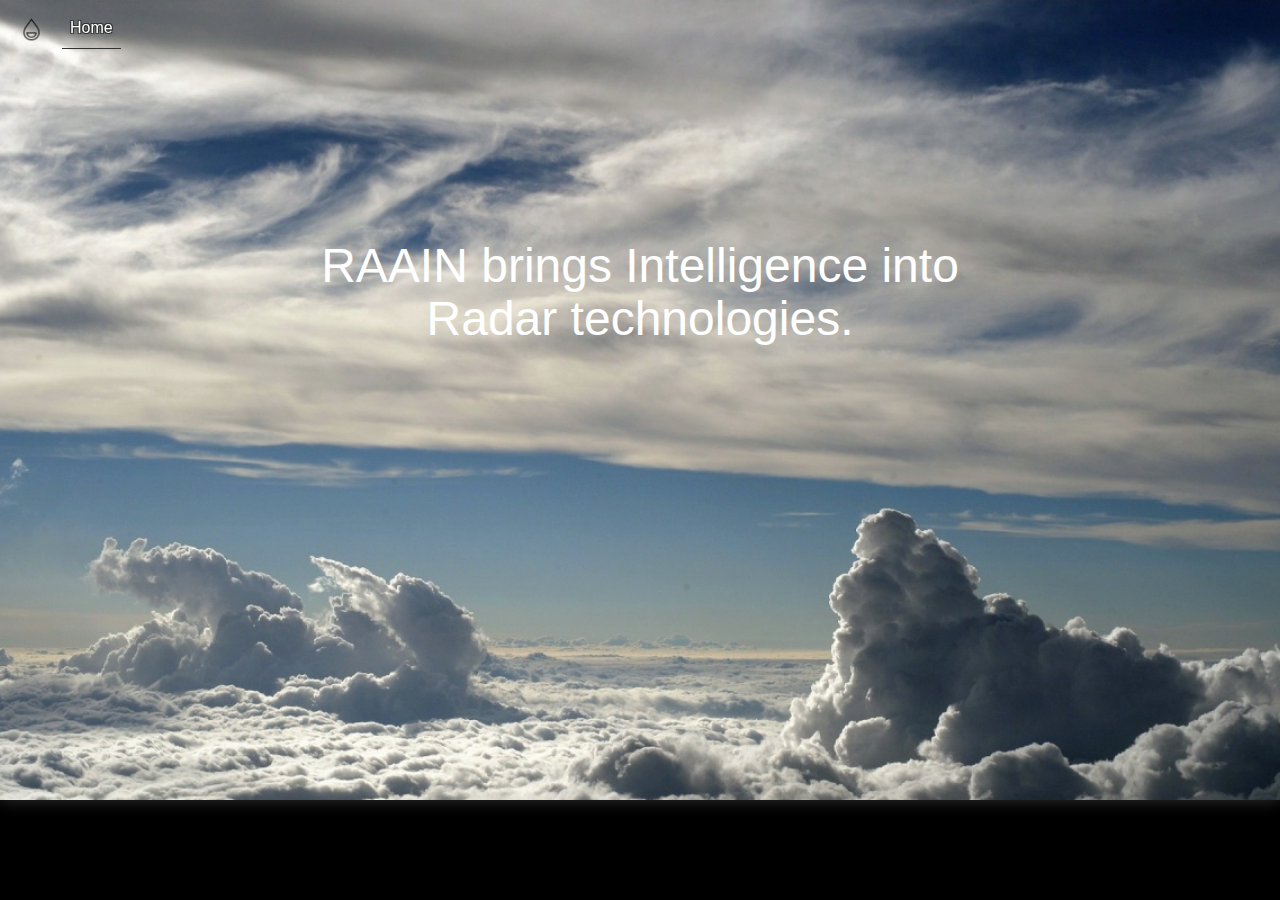
<file: index.html>
<!DOCTYPE html>
<html lang="fr">
<head>
    <meta charset="UTF-8">
    <meta name="viewport" content="width=device-width, initial-scale=1, shrink-to-fit=no">
    <title>Raain.io</title>

    <!---->
    <link href="[data-uri]"
          rel="icon" type="image/x-icon"/>

    <!-- Bootstrap CSS -->
    <link rel="stylesheet" href="./resources/bootstrap.min.css">

    <link href='https://fonts.googleapis.com/css?family=Lato:400,900,400italic,700italic' rel='stylesheet'>
    <link href="https://fonts.googleapis.com/css?family=Open+Sans" rel="stylesheet">
    <link href="https://fonts.googleapis.com/css?family=Bangers" rel="stylesheet">
    <link href="./resources/main.css" rel="stylesheet">

    <script src="./resources/jquery-3.2.1.slim.min.js"></script>
    <script src="./resources/popper.min.js"></script>
    <script src="./resources/bootstrap.min.js"></script>

    <script>
        $(document).ready(function () {
            $('.navbar-nav>li>a').on('click', function () {
                $('.navbar-collapse').collapse('hide');
            });
        });
    </script>

</head>
<body>


<nav class="navbar fixed-top navbar-expand-lg navbar-transparent">
    <div class="navbar-brand">

        <img src="./resources/rain-drop.png" height="30" alt="Raain.io">

    </div>
    <button class="navbar-toggler" type="button" data-toggle="collapse" data-target="#navbarSupportedContent"
            aria-controls="navbarSupportedContent" aria-expanded="false" aria-label="Toggle navigation">
        <span class="navbar-toggler-icon"></span>
    </button>

    <div class="collapse navbar-collapse" id="navbarSupportedContent">
        <ul class="navbar-nav mr-auto">
            <li class="nav-item">
                <a class="nav-link" href="#home">Home</a>
            </li>
        </ul>
    </div>
</nav>

<div class="wrapper">
    <section id="home" class="">
        <article>
            <h1><b>RAAIN</b> brings Intelligence into Radar technologies.</h1>
        </article>
    </section>
</div>
<!--
<nav class="navbar fixed-top navbar-expand-lg navbar-transparent">
    <div class="navbar-brand">

        <img src="./resources/rain-drop.png" height="30" alt="FB">

    </div>
    <button class="navbar-toggler" type="button" data-toggle="collapse" data-target="#navbarSupportedContent"
            aria-controls="navbarSupportedContent" aria-expanded="false" aria-label="Toggle navigation">
        <span class="navbar-toggler-icon"></span>
    </button>

    <div class="collapse navbar-collapse" id="navbarSupportedContent">
        <ul class="navbar-nav mr-auto">
            <li class="nav-item">
                <a class="nav-link" href="#home">Home</a>
            </li>
            <li class="nav-item">
                <a class="nav-link" href="#products">Product</a>
            </li>
            <li class="nav-item">
                <a class="nav-link" href="#team">Team</a>
            </li>
            <li class="nav-item">
                <a class="nav-link" href="#more">More</a>
            </li>
        </ul>
    </div>
</nav>

<div class="wrapper">
    <section id="home" class="">
        <article>
            <h1><b>RAAIN</b> brings Intelligence into Radar technologies.</h1>
        </article>
    </section>
    <section id="products" class="">
        <article>
            <h1>Radar To Rain</h1>
            <p>The most advanced Radar Calibration solution in the world. Extract and transform Radar (S Band) images
                to the Highest Quality Rain information, directly available for production. </p>
            <p>More on <a href="https://radartorain.com">radartorain.com</a></p>
        </article>
    </section>
    <section id="team" class="">
        <article>
            <h1>Team</h1>
            <p>RAAIN (<b>RA</b>dar <b>A</b>rticial <b>IN</b>telligence) is a small but innovative company where are
                regrouped expertise on :
            <ul>
                <li>meteorology</li>
                <li>radar</li>
                <li>science (mathematics, physics, hydrology)</li>
                <li>artificial intelligence</li>
                <li>engienering</li>
            </ul>

            This crossover expertise has allow us to continouously innovate in 3 different ways :
            <ul>
                <li>Radar Modeling</li>
                <li>Weather (and specially Cloud) Modeling</li>
                <li>Adding AI where Humans are limited</li>
            </ul>

            </p>
        </article>
    </section>
    <section id="more" class="">
        <article>
            <h2>Follow us</h2>


            ### Contact

            Contact us by [Mail](mailto:contact@raain.io) or on [Twitter](https:///twitter.com/raain).

            Mail Contact / Github / Twitter <img
                src="[data-uri]"
                height="40px">

            <img src="./resources/fb-logo.png" height="40px">
            <img src="./resources/fb-logo.png" height="40px">
        </article>
    </section>
</div>
-->
</body>
</html>
</file>
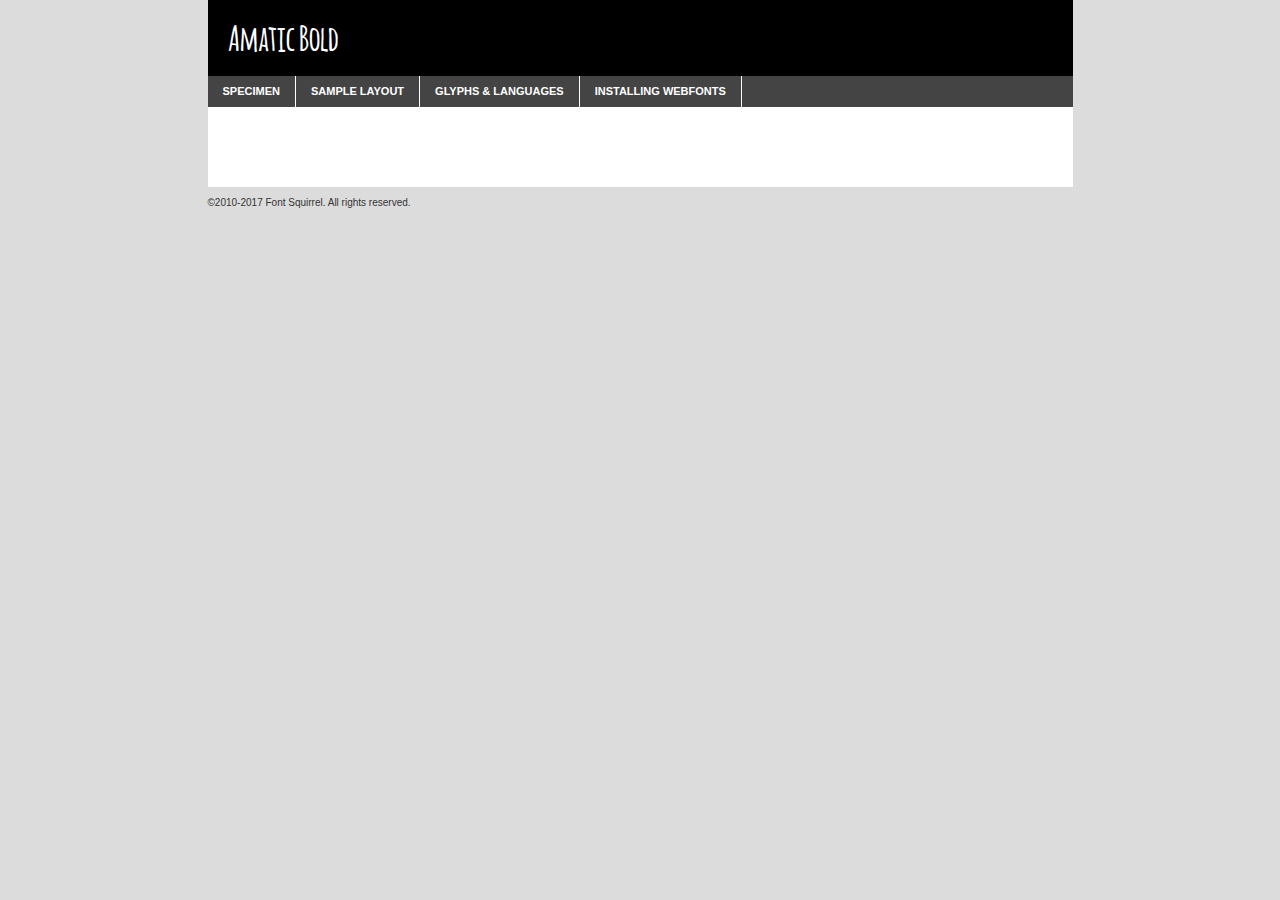
<file: resources/webfontkit-20190302-115435/amatic-bold-demo.html>
<!DOCTYPE html PUBLIC "-//W3C//DTD XHTML 1.0 Transitional//EN"
	"http://www.w3.org/TR/xhtml1/DTD/xhtml1-transitional.dtd">

<html xmlns="http://www.w3.org/1999/xhtml" xml:lang="en" lang="en">
<head>
	<meta http-equiv="Content-Type" content="text/html; charset=utf-8" />
	<script src="http://ajax.googleapis.com/ajax/libs/jquery/1.7.2/jquery.min.js" type="text/javascript" charset="utf-8"></script>
	<script type="text/javascript">
	(function($){$.fn.easyTabs=function(option){var param=jQuery.extend({fadeSpeed:"fast",defaultContent:1,activeClass:'active'},option);$(this).each(function(){var thisId="#"+this.id;if(param.defaultContent==''){param.defaultContent=1;}
	if(typeof param.defaultContent=="number")
	{var defaultTab=$(thisId+" .tabs li:eq("+(param.defaultContent-1)+") a").attr('href').substr(1);}else{var defaultTab=param.defaultContent;}
	$(thisId+" .tabs li a").each(function(){var tabToHide=$(this).attr('href').substr(1);$("#"+tabToHide).addClass('easytabs-tab-content');});hideAll();changeContent(defaultTab);function hideAll(){$(thisId+" .easytabs-tab-content").hide();}
	function changeContent(tabId){hideAll();$(thisId+" .tabs li").removeClass(param.activeClass);$(thisId+" .tabs li a[href=#"+tabId+"]").closest('li').addClass(param.activeClass);if(param.fadeSpeed!="none")
	{$(thisId+" #"+tabId).fadeIn(param.fadeSpeed);}else{$(thisId+" #"+tabId).show();}}
	$(thisId+" .tabs li").click(function(){var tabId=$(this).find('a').attr('href').substr(1);changeContent(tabId);return false;});});}})(jQuery);
	</script>
	<link rel="stylesheet" href="specimen_files/specimen_stylesheet.css" type="text/css" charset="utf-8" />
	<link rel="stylesheet" href="stylesheet.css" type="text/css" charset="utf-8" />

	<style type="text/css">
					body{
				font-family: 'amaticbold';
							}
		</style>

	<title>Amatic Bold Specimen</title>
	
	
	<script type="text/javascript" charset="utf-8">
		$(document).ready(function() {
			$('#container').easyTabs({defaultContent:1});
		});
	</script>
</head>

<body>
<div id="container">
	<div id="header">
		Amatic Bold	</div>
	<ul class="tabs">
		<li><a href="#specimen">Specimen</a></li>
		<li><a href="#layout">Sample Layout</a></li>
				<li><a href="#glyphs">Glyphs &amp; Languages</a></li>
		<li><a href="#installing">Installing Webfonts</a></li>
		
	</ul>
	
	<div id="main_content">

		
			<div id="specimen">
		
				<div class="section">
					<div class="grid12 firstcol">
						<div class="huge">AaBb</div>
					</div>
				</div>
		
				<div class="section">
					<div class="glyph_range">A&#x200B;B&#x200b;C&#x200b;D&#x200b;E&#x200b;F&#x200b;G&#x200b;H&#x200b;I&#x200b;J&#x200b;K&#x200b;L&#x200b;M&#x200b;N&#x200b;O&#x200b;P&#x200b;Q&#x200b;R&#x200b;S&#x200b;T&#x200b;U&#x200b;V&#x200b;W&#x200b;X&#x200b;Y&#x200b;Z&#x200b;a&#x200b;b&#x200b;c&#x200b;d&#x200b;e&#x200b;f&#x200b;g&#x200b;h&#x200b;i&#x200b;j&#x200b;k&#x200b;l&#x200b;m&#x200b;n&#x200b;o&#x200b;p&#x200b;q&#x200b;r&#x200b;s&#x200b;t&#x200b;u&#x200b;v&#x200b;w&#x200b;x&#x200b;y&#x200b;z&#x200b;1&#x200b;2&#x200b;3&#x200b;4&#x200b;5&#x200b;6&#x200b;7&#x200b;8&#x200b;9&#x200b;0&#x200b;&amp;&#x200b;.&#x200b;,&#x200b;?&#x200b;!&#x200b;&#64;&#x200b;(&#x200b;)&#x200b;#&#x200b;$&#x200b;%&#x200b;*&#x200b;+&#x200b;-&#x200b;=&#x200b;:&#x200b;;</div>
				</div>
				<div class="section">
					<div class="grid12 firstcol">
						<table class="sample_table">
							<tr><td>10</td><td class="size10">abcdefghijklmnopqrstuvwxyzABCDEFGHIJKLMNOPQRSTUVWXYZ0123456789abcdefghijklmnopqrstuvwxyzABCDEFGHIJKLMNOPQRSTUVWXYZ0123456789abcdefghijklmnopqrstuvwxyzABCDEFGHIJKLMNOPQRSTUVWXYZ</td></tr>
							<tr><td>11</td><td class="size11">abcdefghijklmnopqrstuvwxyzABCDEFGHIJKLMNOPQRSTUVWXYZ0123456789abcdefghijklmnopqrstuvwxyzABCDEFGHIJKLMNOPQRSTUVWXYZ0123456789abcdefghijklmnopqrstuvwxyzABCDEFGHIJKLMNOPQRSTUVWXYZ</td></tr>
							<tr><td>12</td><td class="size12">abcdefghijklmnopqrstuvwxyzABCDEFGHIJKLMNOPQRSTUVWXYZ0123456789abcdefghijklmnopqrstuvwxyzABCDEFGHIJKLMNOPQRSTUVWXYZ0123456789abcdefghijklmnopqrstuvwxyzABCDEFGHIJKLMNOPQRSTUVWXYZ</td></tr>
							<tr><td>13</td><td class="size13">abcdefghijklmnopqrstuvwxyzABCDEFGHIJKLMNOPQRSTUVWXYZ0123456789abcdefghijklmnopqrstuvwxyzABCDEFGHIJKLMNOPQRSTUVWXYZ0123456789abcdefghijklmnopqrstuvwxyzABCDEFGHIJKLMNOPQRSTUVWXYZ</td></tr>
							<tr><td>14</td><td class="size14">abcdefghijklmnopqrstuvwxyzABCDEFGHIJKLMNOPQRSTUVWXYZ0123456789abcdefghijklmnopqrstuvwxyzABCDEFGHIJKLMNOPQRSTUVWXYZ0123456789abcdefghijklmnopqrstuvwxyzABCDEFGHIJKLMNOPQRSTUVWXYZ</td></tr>
							<tr><td>16</td><td class="size16">abcdefghijklmnopqrstuvwxyzABCDEFGHIJKLMNOPQRSTUVWXYZ0123456789abcdefghijklmnopqrstuvwxyzABCDEFGHIJKLMNOPQRSTUVWXYZ</td></tr>
							<tr><td>18</td><td class="size18">abcdefghijklmnopqrstuvwxyzABCDEFGHIJKLMNOPQRSTUVWXYZ0123456789abcdefghijklmnopqrstuvwxyzABCDEFGHIJKLMNOPQRSTUVWXYZ</td></tr>
							<tr><td>20</td><td class="size20">abcdefghijklmnopqrstuvwxyzABCDEFGHIJKLMNOPQRSTUVWXYZ0123456789abcdefghijklmnopqrstuvwxyzABCDEFGHIJKLMNOPQRSTUVWXYZ</td></tr>
							<tr><td>24</td><td class="size24">abcdefghijklmnopqrstuvwxyzABCDEFGHIJKLMNOPQRSTUVWXYZ0123456789abcdefghijklmnopqrstuvwxyzABCDEFGHIJKLMNOPQRSTUVWXYZ</td></tr>
							<tr><td>30</td><td class="size30">abcdefghijklmnopqrstuvwxyzABCDEFGHIJKLMNOPQRSTUVWXYZ0123456789abcdefghijklmnopqrstuvwxyzABCDEFGHIJKLMNOPQRSTUVWXYZ</td></tr>
							<tr><td>36</td><td class="size36">abcdefghijklmnopqrstuvwxyzABCDEFGHIJKLMNOPQRSTUVWXYZ0123456789abcdefghijklmnopqrstuvwxyzABCDEFGHIJKLMNOPQRSTUVWXYZ</td></tr>
							<tr><td>48</td><td class="size48">abcdefghijklmnopqrstuvwxyzABCDEFGHIJKLMNOPQRSTUVWXYZ0123456789abcdefghijklmnopqrstuvwxyzABCDEFGHIJKLMNOPQRSTUVWXYZ</td></tr>
							<tr><td>60</td><td class="size60">abcdefghijklmnopqrstuvwxyzABCDEFGHIJKLMNOPQRSTUVWXYZ0123456789abcdefghijklmnopqrstuvwxyzABCDEFGHIJKLMNOPQRSTUVWXYZ</td></tr>
							<tr><td>72</td><td class="size72">abcdefghijklmnopqrstuvwxyzABCDEFGHIJKLMNOPQRSTUVWXYZ0123456789abcdefghijklmnopqrstuvwxyzABCDEFGHIJKLMNOPQRSTUVWXYZ</td></tr>
							<tr><td>90</td><td class="size90">abcdefghijklmnopqrstuvwxyzABCDEFGHIJKLMNOPQRSTUVWXYZ0123456789abcdefghijklmnopqrstuvwxyzABCDEFGHIJKLMNOPQRSTUVWXYZ</td></tr>
						</table>
				
					</div>
			
				</div>
		
		
		
								<div class="section" id="bodycomparison">


										<div id="xheight">
				<div class="fontbody">&#x25FC;&#x25FC;&#x25FC;&#x25FC;&#x25FC;&#x25FC;&#x25FC;&#x25FC;&#x25FC;&#x25FC;&#x25FC;&#x25FC;&#x25FC;&#x25FC;&#x25FC;&#x25FC;&#x25FC;&#x25FC;&#x25FC;&#x25FC;&#x25FC;&#x25FC;&#x25FC;&#x25FC;&#x25FC;&#x25FC;&#x25FC;&#x25FC;&#x25FC;&#x25FC;&#x25FC;&#x25FC;&#x25FC;&#x25FC;&#x25FC;&#x25FC;&#x25FC;&#x25FC;&#x25FC;&#x25FC;&#x25FC;&#x25FC;&#x25FC;&#x25FC;&#x25FC;&#x25FC;&#x25FC;&#x25FC;&#x25FC;&#x25FC;&#x25FC;&#x25FC;&#x25FC;&#x25FC;&#x25FC;&#x25FC;&#x25FC;&#x25FC;&#x25FC;&#x25FC;&#x25FC;&#x25FC;&#x25FC;&#x25FC;&#x25FC;&#x25FC;&#x25FC;&#x25FC;&#x25FC;&#x25FC;&#x25FC;&#x25FC;&#x25FC;&#x25FC;&#x25FC;&#x25FC;&#x25FC;&#x25FC;&#x25FC;&#x25FC;&#x25FC;&#x25FC;&#x25FC;&#x25FC;&#x25FC;&#x25FC;&#x25FC;&#x25FC;&#x25FC;&#x25FC;&#x25FC;&#x25FC;&#x25FC;&#x25FC;&#x25FC;&#x25FC;&#x25FC;&#x25FC;&#x25FC;body</div><div class="arialbody">body</div><div class="verdanabody">body</div><div class="georgiabody">body</div></div>
										<div class="fontbody" style="z-index:1">
											body<span>Amatic Bold</span>
										</div>
										<div class="arialbody" style="z-index:1">
											body<span>Arial</span>
										</div>
										<div class="verdanabody" style="z-index:1">
											body<span>Verdana</span>
										</div>
										<div class="georgiabody" style="z-index:1">
											body<span>Georgia</span>
										</div>



								</div>
		
		
				<div class="section psample psample_row1" id="">
					
					<div class="grid2 firstcol">
						<p class="size10"><span>10.</span>Aenean lacinia bibendum nulla sed consectetur. Fusce dapibus, tellus ac cursus commodo, tortor mauris condimentum nibh, ut fermentum massa justo sit amet risus. Nullam id dolor id nibh ultricies vehicula ut id elit. Cum sociis natoque penatibus et magnis dis parturient montes, nascetur ridiculus mus. Nulla vitae elit libero, a pharetra augue.</p>
			
					</div>
					<div class="grid3">
						<p class="size11"><span>11.</span>Aenean lacinia bibendum nulla sed consectetur. Fusce dapibus, tellus ac cursus commodo, tortor mauris condimentum nibh, ut fermentum massa justo sit amet risus. Nullam id dolor id nibh ultricies vehicula ut id elit. Cum sociis natoque penatibus et magnis dis parturient montes, nascetur ridiculus mus. Nulla vitae elit libero, a pharetra augue.</p>
			
					</div>
					<div class="grid3">
						<p class="size12"><span>12.</span>Aenean lacinia bibendum nulla sed consectetur. Fusce dapibus, tellus ac cursus commodo, tortor mauris condimentum nibh, ut fermentum massa justo sit amet risus. Nullam id dolor id nibh ultricies vehicula ut id elit. Cum sociis natoque penatibus et magnis dis parturient montes, nascetur ridiculus mus. Nulla vitae elit libero, a pharetra augue.</p>
			
					</div>
					<div class="grid4">
						<p class="size13"><span>13.</span>Aenean lacinia bibendum nulla sed consectetur. Fusce dapibus, tellus ac cursus commodo, tortor mauris condimentum nibh, ut fermentum massa justo sit amet risus. Nullam id dolor id nibh ultricies vehicula ut id elit. Cum sociis natoque penatibus et magnis dis parturient montes, nascetur ridiculus mus. Nulla vitae elit libero, a pharetra augue.</p>
			
					</div>
					<div class="white_blend"></div>
					
				</div>
				<div class="section psample psample_row2" id="">
					<div class="grid3 firstcol">
						<p class="size14"><span>14.</span>Aenean lacinia bibendum nulla sed consectetur. Fusce dapibus, tellus ac cursus commodo, tortor mauris condimentum nibh, ut fermentum massa justo sit amet risus. Nullam id dolor id nibh ultricies vehicula ut id elit. Cum sociis natoque penatibus et magnis dis parturient montes, nascetur ridiculus mus. Nulla vitae elit libero, a pharetra augue.</p>
			
					</div>
					<div class="grid4">
						<p class="size16"><span>16.</span>Aenean lacinia bibendum nulla sed consectetur. Fusce dapibus, tellus ac cursus commodo, tortor mauris condimentum nibh, ut fermentum massa justo sit amet risus. Nullam id dolor id nibh ultricies vehicula ut id elit. Cum sociis natoque penatibus et magnis dis parturient montes, nascetur ridiculus mus. Nulla vitae elit libero, a pharetra augue.</p>
			
					</div>
					<div class="grid5">
						<p class="size18"><span>18.</span>Aenean lacinia bibendum nulla sed consectetur. Fusce dapibus, tellus ac cursus commodo, tortor mauris condimentum nibh, ut fermentum massa justo sit amet risus. Nullam id dolor id nibh ultricies vehicula ut id elit. Cum sociis natoque penatibus et magnis dis parturient montes, nascetur ridiculus mus. Nulla vitae elit libero, a pharetra augue.</p>
			
					</div>

					<div class="white_blend"></div>

				</div>
				
				<div class="section psample psample_row3" id="">
					<div class="grid5 firstcol">
						<p class="size20"><span>20.</span>Aenean lacinia bibendum nulla sed consectetur. Fusce dapibus, tellus ac cursus commodo, tortor mauris condimentum nibh, ut fermentum massa justo sit amet risus. Nullam id dolor id nibh ultricies vehicula ut id elit. Cum sociis natoque penatibus et magnis dis parturient montes, nascetur ridiculus mus. Nulla vitae elit libero, a pharetra augue.</p>
					</div>
					<div class="grid7">
						<p class="size24"><span>24.</span>Aenean lacinia bibendum nulla sed consectetur. Fusce dapibus, tellus ac cursus commodo, tortor mauris condimentum nibh, ut fermentum massa justo sit amet risus. Nullam id dolor id nibh ultricies vehicula ut id elit. Cum sociis natoque penatibus et magnis dis parturient montes, nascetur ridiculus mus. Nulla vitae elit libero, a pharetra augue.</p>
					</div>
					
					<div class="white_blend"></div>
					
				</div>
				
				<div class="section psample psample_row4" id="">
					<div class="grid12 firstcol">
						<p class="size30"><span>30.</span>Aenean lacinia bibendum nulla sed consectetur. Fusce dapibus, tellus ac cursus commodo, tortor mauris condimentum nibh, ut fermentum massa justo sit amet risus. Nullam id dolor id nibh ultricies vehicula ut id elit. Cum sociis natoque penatibus et magnis dis parturient montes, nascetur ridiculus mus. Nulla vitae elit libero, a pharetra augue.</p>
					</div>
					<div class="white_blend"></div>
					
				</div>
				
				
				
				<div class="section psample psample_row1 fullreverse">
					<div class="grid2 firstcol">
						<p class="size10"><span>10.</span>Aenean lacinia bibendum nulla sed consectetur. Fusce dapibus, tellus ac cursus commodo, tortor mauris condimentum nibh, ut fermentum massa justo sit amet risus. Nullam id dolor id nibh ultricies vehicula ut id elit. Cum sociis natoque penatibus et magnis dis parturient montes, nascetur ridiculus mus. Nulla vitae elit libero, a pharetra augue.</p>
			
					</div>
					<div class="grid3">
						<p class="size11"><span>11.</span>Aenean lacinia bibendum nulla sed consectetur. Fusce dapibus, tellus ac cursus commodo, tortor mauris condimentum nibh, ut fermentum massa justo sit amet risus. Nullam id dolor id nibh ultricies vehicula ut id elit. Cum sociis natoque penatibus et magnis dis parturient montes, nascetur ridiculus mus. Nulla vitae elit libero, a pharetra augue.</p>
			
					</div>
					<div class="grid3">
						<p class="size12"><span>12.</span>Aenean lacinia bibendum nulla sed consectetur. Fusce dapibus, tellus ac cursus commodo, tortor mauris condimentum nibh, ut fermentum massa justo sit amet risus. Nullam id dolor id nibh ultricies vehicula ut id elit. Cum sociis natoque penatibus et magnis dis parturient montes, nascetur ridiculus mus. Nulla vitae elit libero, a pharetra augue.</p>
			
					</div>
					<div class="grid4">
						<p class="size13"><span>13.</span>Aenean lacinia bibendum nulla sed consectetur. Fusce dapibus, tellus ac cursus commodo, tortor mauris condimentum nibh, ut fermentum massa justo sit amet risus. Nullam id dolor id nibh ultricies vehicula ut id elit. Cum sociis natoque penatibus et magnis dis parturient montes, nascetur ridiculus mus. Nulla vitae elit libero, a pharetra augue.</p>
			
					</div>
					<div class="black_blend"></div>
					
				</div>
				
				<div class="section psample psample_row2 fullreverse">
					<div class="grid3 firstcol">
						<p class="size14"><span>14.</span>Aenean lacinia bibendum nulla sed consectetur. Fusce dapibus, tellus ac cursus commodo, tortor mauris condimentum nibh, ut fermentum massa justo sit amet risus. Nullam id dolor id nibh ultricies vehicula ut id elit. Cum sociis natoque penatibus et magnis dis parturient montes, nascetur ridiculus mus. Nulla vitae elit libero, a pharetra augue.</p>
			
					</div>
					<div class="grid4">
						<p class="size16"><span>16.</span>Aenean lacinia bibendum nulla sed consectetur. Fusce dapibus, tellus ac cursus commodo, tortor mauris condimentum nibh, ut fermentum massa justo sit amet risus. Nullam id dolor id nibh ultricies vehicula ut id elit. Cum sociis natoque penatibus et magnis dis parturient montes, nascetur ridiculus mus. Nulla vitae elit libero, a pharetra augue.</p>
			
					</div>
					<div class="grid5">
						<p class="size18"><span>18.</span>Aenean lacinia bibendum nulla sed consectetur. Fusce dapibus, tellus ac cursus commodo, tortor mauris condimentum nibh, ut fermentum massa justo sit amet risus. Nullam id dolor id nibh ultricies vehicula ut id elit. Cum sociis natoque penatibus et magnis dis parturient montes, nascetur ridiculus mus. Nulla vitae elit libero, a pharetra augue.</p>
			
					</div>
					<div class="black_blend"></div>

				</div>
				
				<div class="section psample fullreverse psample_row3" id="">
					<div class="grid5 firstcol">
						<p class="size20"><span>20.</span>Aenean lacinia bibendum nulla sed consectetur. Fusce dapibus, tellus ac cursus commodo, tortor mauris condimentum nibh, ut fermentum massa justo sit amet risus. Nullam id dolor id nibh ultricies vehicula ut id elit. Cum sociis natoque penatibus et magnis dis parturient montes, nascetur ridiculus mus. Nulla vitae elit libero, a pharetra augue.</p>
					</div>
					<div class="grid7">
						<p class="size24"><span>24.</span>Aenean lacinia bibendum nulla sed consectetur. Fusce dapibus, tellus ac cursus commodo, tortor mauris condimentum nibh, ut fermentum massa justo sit amet risus. Nullam id dolor id nibh ultricies vehicula ut id elit. Cum sociis natoque penatibus et magnis dis parturient montes, nascetur ridiculus mus. Nulla vitae elit libero, a pharetra augue.</p>
					</div>
					
					<div class="black_blend"></div>
					
				</div>
				
				<div class="section psample fullreverse psample_row4" id="" style="border-bottom: 20px #000 solid;">
					<div class="grid12 firstcol">
						<p class="size30"><span>30.</span>Aenean lacinia bibendum nulla sed consectetur. Fusce dapibus, tellus ac cursus commodo, tortor mauris condimentum nibh, ut fermentum massa justo sit amet risus. Nullam id dolor id nibh ultricies vehicula ut id elit. Cum sociis natoque penatibus et magnis dis parturient montes, nascetur ridiculus mus. Nulla vitae elit libero, a pharetra augue.</p>
					</div>
					<div class="black_blend"></div>
					
				</div>
				
				
				
				
			</div>
			
			<div id="layout">
				
				<div class="section">
					
					<div class="grid12 firstcol">
						<h1>Lorem Ipsum Dolor</h1>
						<h2>Etiam porta sem malesuada magna mollis euismod</h2>
						
						<p class="byline">By <a href="#link">Aenean Lacinia</a></p>
					</div>
				</div>
				<div class="section">
					<div class="grid8 firstcol">
						<p class="large">Donec sed odio dui. Morbi leo risus, porta ac consectetur ac, vestibulum at eros. Fusce dapibus, tellus ac cursus commodo, tortor mauris condimentum nibh, ut fermentum massa justo sit amet risus. </p>

						
						<h3>Pellentesque ornare sem</h3>

						<p>Maecenas sed diam eget risus varius blandit sit amet non magna. Maecenas faucibus mollis interdum. Donec ullamcorper nulla non metus auctor fringilla. Nullam id dolor id nibh ultricies vehicula ut id elit. Nullam id dolor id nibh ultricies vehicula ut id elit. </p>

						<p>Aenean eu leo quam. Pellentesque ornare sem lacinia quam venenatis vestibulum. Lorem ipsum dolor sit amet, consectetur adipiscing elit. Cum sociis natoque penatibus et magnis dis parturient montes, nascetur ridiculus mus. </p>

						<p>Nulla vitae elit libero, a pharetra augue. Praesent commodo cursus magna, vel scelerisque nisl consectetur et. Aenean lacinia bibendum nulla sed consectetur. </p>

						<p>Nullam quis risus eget urna mollis ornare vel eu leo. Nullam quis risus eget urna mollis ornare vel eu leo. Maecenas sed diam eget risus varius blandit sit amet non magna. Donec ullamcorper nulla non metus auctor fringilla. </p>

						<h3>Cras mattis consectetur</h3>

						<p>Aenean eu leo quam. Pellentesque ornare sem lacinia quam venenatis vestibulum. Aenean lacinia bibendum nulla sed consectetur. Integer posuere erat a ante venenatis dapibus posuere velit aliquet. Cras mattis consectetur purus sit amet fermentum. </p>

						<p>Nullam id dolor id nibh ultricies vehicula ut id elit. Nullam quis risus eget urna mollis ornare vel eu leo. Cras mattis consectetur purus sit amet fermentum.</p>
					</div>
					
					<div class="grid4 sidebar">
						
						<div class="box reverse">
							<p class="last">Nullam quis risus eget urna mollis ornare vel eu leo. Donec ullamcorper nulla non metus auctor fringilla. Cras mattis consectetur purus sit amet fermentum. Sed posuere consectetur est at lobortis. Lorem ipsum dolor sit amet, consectetur adipiscing elit. </p>
						</div>
						
						<p class="caption">Maecenas sed diam eget risus varius.</p>

						<p>Vestibulum id ligula porta felis euismod semper. Integer posuere erat a ante venenatis dapibus posuere velit aliquet. Vestibulum id ligula porta felis euismod semper. Sed posuere consectetur est at lobortis. Maecenas sed diam eget risus varius blandit sit amet non magna. Fusce dapibus, tellus ac cursus commodo, tortor mauris condimentum nibh, ut fermentum massa justo sit amet risus. </p>

					

						<p>Duis mollis, est non commodo luctus, nisi erat porttitor ligula, eget lacinia odio sem nec elit. Aenean lacinia bibendum nulla sed consectetur. Vivamus sagittis lacus vel augue laoreet rutrum faucibus dolor auctor. Aenean lacinia bibendum nulla sed consectetur. Nullam quis risus eget urna mollis ornare vel eu leo. </p>

						<p>Praesent commodo cursus magna, vel scelerisque nisl consectetur et. Donec ullamcorper nulla non metus auctor fringilla. Maecenas faucibus mollis interdum. Fusce dapibus, tellus ac cursus commodo, tortor mauris condimentum nibh, ut fermentum massa justo sit amet risus. </p>

					</div>
				</div>
				
			</div>


			



		<div id="glyphs">
			<div class="section">
				<div class="grid12 firstcol">
			
				<h1>Language Support</h1>
				<p>The subset of Amatic Bold in this kit supports the following languages:<br />
			
					Albanian, Basque, Breton, Chamorro, Danish, Dutch, English, Faroese, Finnish, French, Frisian, Galician, German, Icelandic, Italian, Malagasy, Norwegian, Portuguese, Spanish, Alsatian, Aragonese, Arapaho, Arrernte, Asturian, Aymara, Bislama, Cebuano, Corsican, Fijian, French_creole, Genoese, Gilbertese, Greenlandic, Haitian_creole, Hiligaynon, Hmong, Hopi, Ibanag, Iloko_ilokano, Indonesian, Interglossa_glosa, Interlingua, Irish_gaelic, Jerriais, Lojban, Lombard, Luxembourgeois, Manx, Mohawk, Norfolk_pitcairnese, Occitan, Oromo, Pangasinan, Papiamento, Piedmontese, Potawatomi, Rhaeto-romance, Romansh, Rotokas, Sami_lule, Samoan, Sardinian, Scots_gaelic, Seychelles_creole, Shona, Sicilian, Somali, Southern_ndebele, Swahili, Swati_swazi, Tagalog_filipino_pilipino, Tetum, Tok_pisin, Uyghur_latinized, Volapuk, Walloon, Warlpiri, Xhosa, Yapese, Zulu, Latinbasic, Ubasic, Demo				</p>
				<h1>Glyph Chart</h1>
				<p>The subset of Amatic Bold in this kit includes all the glyphs listed below. Unicode entities are included above each glyph to help you insert individual characters into your layout.</p>
				<div id="glyph_chart">
			
																				 <div><p>&amp;#13;</p>&#13;</div>
																				 <div><p>&amp;#32;</p>&#32;</div>
																				 <div><p>&amp;#33;</p>&#33;</div>
																				 <div><p>&amp;#34;</p>&#34;</div>
																				 <div><p>&amp;#35;</p>&#35;</div>
																				 <div><p>&amp;#36;</p>&#36;</div>
																				 <div><p>&amp;#37;</p>&#37;</div>
																				 <div><p>&amp;#38;</p>&#38;</div>
																				 <div><p>&amp;#39;</p>&#39;</div>
																				 <div><p>&amp;#40;</p>&#40;</div>
																				 <div><p>&amp;#41;</p>&#41;</div>
																				 <div><p>&amp;#42;</p>&#42;</div>
																				 <div><p>&amp;#43;</p>&#43;</div>
																				 <div><p>&amp;#44;</p>&#44;</div>
																				 <div><p>&amp;#45;</p>&#45;</div>
																				 <div><p>&amp;#46;</p>&#46;</div>
																				 <div><p>&amp;#47;</p>&#47;</div>
																				 <div><p>&amp;#48;</p>&#48;</div>
																				 <div><p>&amp;#49;</p>&#49;</div>
																				 <div><p>&amp;#50;</p>&#50;</div>
																				 <div><p>&amp;#51;</p>&#51;</div>
																				 <div><p>&amp;#52;</p>&#52;</div>
																				 <div><p>&amp;#53;</p>&#53;</div>
																				 <div><p>&amp;#54;</p>&#54;</div>
																				 <div><p>&amp;#55;</p>&#55;</div>
																				 <div><p>&amp;#56;</p>&#56;</div>
																				 <div><p>&amp;#57;</p>&#57;</div>
																				 <div><p>&amp;#58;</p>&#58;</div>
																				 <div><p>&amp;#59;</p>&#59;</div>
																				 <div><p>&amp;#60;</p>&#60;</div>
																				 <div><p>&amp;#61;</p>&#61;</div>
																				 <div><p>&amp;#62;</p>&#62;</div>
																				 <div><p>&amp;#63;</p>&#63;</div>
																				 <div><p>&amp;#64;</p>&#64;</div>
																				 <div><p>&amp;#65;</p>&#65;</div>
																				 <div><p>&amp;#66;</p>&#66;</div>
																				 <div><p>&amp;#67;</p>&#67;</div>
																				 <div><p>&amp;#68;</p>&#68;</div>
																				 <div><p>&amp;#69;</p>&#69;</div>
																				 <div><p>&amp;#70;</p>&#70;</div>
																				 <div><p>&amp;#71;</p>&#71;</div>
																				 <div><p>&amp;#72;</p>&#72;</div>
																				 <div><p>&amp;#73;</p>&#73;</div>
																				 <div><p>&amp;#74;</p>&#74;</div>
																				 <div><p>&amp;#75;</p>&#75;</div>
																				 <div><p>&amp;#76;</p>&#76;</div>
																				 <div><p>&amp;#77;</p>&#77;</div>
																				 <div><p>&amp;#78;</p>&#78;</div>
																				 <div><p>&amp;#79;</p>&#79;</div>
																				 <div><p>&amp;#80;</p>&#80;</div>
																				 <div><p>&amp;#81;</p>&#81;</div>
																				 <div><p>&amp;#82;</p>&#82;</div>
																				 <div><p>&amp;#83;</p>&#83;</div>
																				 <div><p>&amp;#84;</p>&#84;</div>
																				 <div><p>&amp;#85;</p>&#85;</div>
																				 <div><p>&amp;#86;</p>&#86;</div>
																				 <div><p>&amp;#87;</p>&#87;</div>
																				 <div><p>&amp;#88;</p>&#88;</div>
																				 <div><p>&amp;#89;</p>&#89;</div>
																				 <div><p>&amp;#90;</p>&#90;</div>
																				 <div><p>&amp;#91;</p>&#91;</div>
																				 <div><p>&amp;#92;</p>&#92;</div>
																				 <div><p>&amp;#93;</p>&#93;</div>
																				 <div><p>&amp;#94;</p>&#94;</div>
																				 <div><p>&amp;#95;</p>&#95;</div>
																				 <div><p>&amp;#96;</p>&#96;</div>
																				 <div><p>&amp;#97;</p>&#97;</div>
																				 <div><p>&amp;#98;</p>&#98;</div>
																				 <div><p>&amp;#99;</p>&#99;</div>
																				 <div><p>&amp;#100;</p>&#100;</div>
																				 <div><p>&amp;#101;</p>&#101;</div>
																				 <div><p>&amp;#102;</p>&#102;</div>
																				 <div><p>&amp;#103;</p>&#103;</div>
																				 <div><p>&amp;#104;</p>&#104;</div>
																				 <div><p>&amp;#105;</p>&#105;</div>
																				 <div><p>&amp;#106;</p>&#106;</div>
																				 <div><p>&amp;#107;</p>&#107;</div>
																				 <div><p>&amp;#108;</p>&#108;</div>
																				 <div><p>&amp;#109;</p>&#109;</div>
																				 <div><p>&amp;#110;</p>&#110;</div>
																				 <div><p>&amp;#111;</p>&#111;</div>
																				 <div><p>&amp;#112;</p>&#112;</div>
																				 <div><p>&amp;#113;</p>&#113;</div>
																				 <div><p>&amp;#114;</p>&#114;</div>
																				 <div><p>&amp;#115;</p>&#115;</div>
																				 <div><p>&amp;#116;</p>&#116;</div>
																				 <div><p>&amp;#117;</p>&#117;</div>
																				 <div><p>&amp;#118;</p>&#118;</div>
																				 <div><p>&amp;#119;</p>&#119;</div>
																				 <div><p>&amp;#120;</p>&#120;</div>
																				 <div><p>&amp;#121;</p>&#121;</div>
																				 <div><p>&amp;#122;</p>&#122;</div>
																				 <div><p>&amp;#123;</p>&#123;</div>
																				 <div><p>&amp;#124;</p>&#124;</div>
																				 <div><p>&amp;#125;</p>&#125;</div>
																				 <div><p>&amp;#126;</p>&#126;</div>
																				 <div><p>&amp;#160;</p>&#160;</div>
																				 <div><p>&amp;#161;</p>&#161;</div>
																				 <div><p>&amp;#162;</p>&#162;</div>
																				 <div><p>&amp;#163;</p>&#163;</div>
																				 <div><p>&amp;#164;</p>&#164;</div>
																				 <div><p>&amp;#165;</p>&#165;</div>
																				 <div><p>&amp;#166;</p>&#166;</div>
																				 <div><p>&amp;#167;</p>&#167;</div>
																				 <div><p>&amp;#168;</p>&#168;</div>
																				 <div><p>&amp;#169;</p>&#169;</div>
																				 <div><p>&amp;#170;</p>&#170;</div>
																				 <div><p>&amp;#171;</p>&#171;</div>
																				 <div><p>&amp;#172;</p>&#172;</div>
																				 <div><p>&amp;#173;</p>&#173;</div>
																				 <div><p>&amp;#174;</p>&#174;</div>
																				 <div><p>&amp;#175;</p>&#175;</div>
																				 <div><p>&amp;#176;</p>&#176;</div>
																				 <div><p>&amp;#177;</p>&#177;</div>
																				 <div><p>&amp;#178;</p>&#178;</div>
																				 <div><p>&amp;#179;</p>&#179;</div>
																				 <div><p>&amp;#180;</p>&#180;</div>
																				 <div><p>&amp;#181;</p>&#181;</div>
																				 <div><p>&amp;#182;</p>&#182;</div>
																				 <div><p>&amp;#183;</p>&#183;</div>
																				 <div><p>&amp;#184;</p>&#184;</div>
																				 <div><p>&amp;#185;</p>&#185;</div>
																				 <div><p>&amp;#186;</p>&#186;</div>
																				 <div><p>&amp;#187;</p>&#187;</div>
																				 <div><p>&amp;#188;</p>&#188;</div>
																				 <div><p>&amp;#189;</p>&#189;</div>
																				 <div><p>&amp;#190;</p>&#190;</div>
																				 <div><p>&amp;#191;</p>&#191;</div>
																				 <div><p>&amp;#192;</p>&#192;</div>
																				 <div><p>&amp;#193;</p>&#193;</div>
																				 <div><p>&amp;#194;</p>&#194;</div>
																				 <div><p>&amp;#195;</p>&#195;</div>
																				 <div><p>&amp;#196;</p>&#196;</div>
																				 <div><p>&amp;#197;</p>&#197;</div>
																				 <div><p>&amp;#198;</p>&#198;</div>
																				 <div><p>&amp;#199;</p>&#199;</div>
																				 <div><p>&amp;#200;</p>&#200;</div>
																				 <div><p>&amp;#201;</p>&#201;</div>
																				 <div><p>&amp;#202;</p>&#202;</div>
																				 <div><p>&amp;#203;</p>&#203;</div>
																				 <div><p>&amp;#204;</p>&#204;</div>
																				 <div><p>&amp;#205;</p>&#205;</div>
																				 <div><p>&amp;#206;</p>&#206;</div>
																				 <div><p>&amp;#207;</p>&#207;</div>
																				 <div><p>&amp;#208;</p>&#208;</div>
																				 <div><p>&amp;#209;</p>&#209;</div>
																				 <div><p>&amp;#210;</p>&#210;</div>
																				 <div><p>&amp;#211;</p>&#211;</div>
																				 <div><p>&amp;#212;</p>&#212;</div>
																				 <div><p>&amp;#213;</p>&#213;</div>
																				 <div><p>&amp;#214;</p>&#214;</div>
																				 <div><p>&amp;#215;</p>&#215;</div>
																				 <div><p>&amp;#216;</p>&#216;</div>
																				 <div><p>&amp;#217;</p>&#217;</div>
																				 <div><p>&amp;#218;</p>&#218;</div>
																				 <div><p>&amp;#219;</p>&#219;</div>
																				 <div><p>&amp;#220;</p>&#220;</div>
																				 <div><p>&amp;#221;</p>&#221;</div>
																				 <div><p>&amp;#222;</p>&#222;</div>
																				 <div><p>&amp;#223;</p>&#223;</div>
																				 <div><p>&amp;#224;</p>&#224;</div>
																				 <div><p>&amp;#225;</p>&#225;</div>
																				 <div><p>&amp;#226;</p>&#226;</div>
																				 <div><p>&amp;#227;</p>&#227;</div>
																				 <div><p>&amp;#228;</p>&#228;</div>
																				 <div><p>&amp;#229;</p>&#229;</div>
																				 <div><p>&amp;#230;</p>&#230;</div>
																				 <div><p>&amp;#231;</p>&#231;</div>
																				 <div><p>&amp;#232;</p>&#232;</div>
																				 <div><p>&amp;#233;</p>&#233;</div>
																				 <div><p>&amp;#234;</p>&#234;</div>
																				 <div><p>&amp;#235;</p>&#235;</div>
																				 <div><p>&amp;#236;</p>&#236;</div>
																				 <div><p>&amp;#237;</p>&#237;</div>
																				 <div><p>&amp;#238;</p>&#238;</div>
																				 <div><p>&amp;#239;</p>&#239;</div>
																				 <div><p>&amp;#240;</p>&#240;</div>
																				 <div><p>&amp;#241;</p>&#241;</div>
																				 <div><p>&amp;#242;</p>&#242;</div>
																				 <div><p>&amp;#243;</p>&#243;</div>
																				 <div><p>&amp;#244;</p>&#244;</div>
																				 <div><p>&amp;#245;</p>&#245;</div>
																				 <div><p>&amp;#246;</p>&#246;</div>
																				 <div><p>&amp;#247;</p>&#247;</div>
																				 <div><p>&amp;#248;</p>&#248;</div>
																				 <div><p>&amp;#249;</p>&#249;</div>
																				 <div><p>&amp;#250;</p>&#250;</div>
																				 <div><p>&amp;#251;</p>&#251;</div>
																				 <div><p>&amp;#252;</p>&#252;</div>
																				 <div><p>&amp;#253;</p>&#253;</div>
																				 <div><p>&amp;#254;</p>&#254;</div>
																				 <div><p>&amp;#255;</p>&#255;</div>
																				 <div><p>&amp;#338;</p>&#338;</div>
																				 <div><p>&amp;#339;</p>&#339;</div>
																				 <div><p>&amp;#376;</p>&#376;</div>
																				 <div><p>&amp;#710;</p>&#710;</div>
																				 <div><p>&amp;#732;</p>&#732;</div>
																				 <div><p>&amp;#8192;</p>&#8192;</div>
																				 <div><p>&amp;#8193;</p>&#8193;</div>
																				 <div><p>&amp;#8194;</p>&#8194;</div>
																				 <div><p>&amp;#8195;</p>&#8195;</div>
																				 <div><p>&amp;#8196;</p>&#8196;</div>
																				 <div><p>&amp;#8197;</p>&#8197;</div>
																				 <div><p>&amp;#8198;</p>&#8198;</div>
																				 <div><p>&amp;#8199;</p>&#8199;</div>
																				 <div><p>&amp;#8200;</p>&#8200;</div>
																				 <div><p>&amp;#8201;</p>&#8201;</div>
																				 <div><p>&amp;#8202;</p>&#8202;</div>
																				 <div><p>&amp;#8208;</p>&#8208;</div>
																				 <div><p>&amp;#8209;</p>&#8209;</div>
																				 <div><p>&amp;#8210;</p>&#8210;</div>
																				 <div><p>&amp;#8211;</p>&#8211;</div>
																				 <div><p>&amp;#8212;</p>&#8212;</div>
																				 <div><p>&amp;#8216;</p>&#8216;</div>
																				 <div><p>&amp;#8217;</p>&#8217;</div>
																				 <div><p>&amp;#8218;</p>&#8218;</div>
																				 <div><p>&amp;#8220;</p>&#8220;</div>
																				 <div><p>&amp;#8221;</p>&#8221;</div>
																				 <div><p>&amp;#8222;</p>&#8222;</div>
																				 <div><p>&amp;#8226;</p>&#8226;</div>
																				 <div><p>&amp;#8230;</p>&#8230;</div>
																				 <div><p>&amp;#8239;</p>&#8239;</div>
																				 <div><p>&amp;#8249;</p>&#8249;</div>
																				 <div><p>&amp;#8250;</p>&#8250;</div>
																				 <div><p>&amp;#8287;</p>&#8287;</div>
																				 <div><p>&amp;#8364;</p>&#8364;</div>
																				 <div><p>&amp;#8482;</p>&#8482;</div>
																				 <div><p>&amp;#9724;</p>&#9724;</div>
																																						</div>	
				</div>
		
		
			</div>
		</div>
		
		
		<div id="specs">
			
		</div>
	
		<div id="installing">
			<div class="section">
				<div class="grid7 firstcol">
					<h1>Installing Webfonts</h1>
					
					<p>Webfonts are supported by all major browser platforms but not all in the same way. There are currently four different font formats that must be included in order to target all browsers. This includes TTF, WOFF, EOT and SVG.</p>
					
					<h2>1. Upload your webfonts</h2>
					<p>You must upload your webfont kit to your website. They should be in or near the same directory as your CSS files.</p>
					
					<h2>2. Include the webfont stylesheet</h2>
					<p>A special CSS @font-face declaration helps the various browsers select the appropriate font it needs without causing you a bunch of headaches. Learn more about this syntax by reading the <a href="https://www.fontspring.com/blog/further-hardening-of-the-bulletproof-syntax">Fontspring blog post</a> about it. The code for it is as follows:</p>


<code>
@font-face{ 
	font-family: 'MyWebFont';
	src: url('WebFont.eot');
	src: url('WebFont.eot?#iefix') format('embedded-opentype'),
	     url('WebFont.woff') format('woff'),
	     url('WebFont.ttf') format('truetype'),
	     url('WebFont.svg#webfont') format('svg');
}
</code>

	<p>We've already gone ahead and generated the code for you. All you have to do is link to the stylesheet in your HTML, like this:</p>
	<code>&lt;link rel=&quot;stylesheet&quot; href=&quot;stylesheet.css&quot; type=&quot;text/css&quot; charset=&quot;utf-8&quot; /&gt;</code>

					<h2>3. Modify your own stylesheet</h2>
					<p>To take advantage of your new fonts, you must tell your stylesheet to use them. Look at the original @font-face declaration above and find the property called "font-family." The name linked there will be what you use to reference the font. Prepend that webfont name to the font stack in the "font-family" property, inside the selector you want to change. For example:</p>
<code>p { font-family: 'WebFont', Arial, sans-serif; }</code>

<h2>4. Test</h2>
<p>Getting webfonts to work cross-browser <em>can</em> be tricky. Use the information in the sidebar to help you if you find that fonts aren't loading in a particular browser.</p>
				</div>
				
				<div class="grid5 sidebar">
					<div class="box">
						<h2>Troubleshooting<br />Font-Face Problems</h2>
						<p>Having trouble getting your webfonts to load in your new website? Here are some tips to sort out what might be the problem.</p>

						<h3>Fonts not showing in any browser</h3>

						<p>This sounds like you need to work on the plumbing. You either did not upload the fonts to the correct directory, or you did not link the fonts properly in the CSS. If you've confirmed that all this is correct and you still have a problem, take a look at your .htaccess file and see if requests are getting intercepted.</p>

						<h3>Fonts not loading in iPhone or iPad</h3>

						<p>The most common problem here is that you are serving the fonts from an IIS server. IIS refuses to serve files that have unknown MIME types. If that is the case, you must set the MIME type for SVG to "image/svg+xml" in the server settings. Follow these instructions from Microsoft if you need help.</p>

						<h3>Fonts not loading in Firefox</h3>

						<p>The primary reason for this failure? You are still using a version Firefox older than 3.5. So upgrade already! If that isn't it, then you are very likely serving fonts from a different domain. Firefox requires that all font assets be served from the same domain. Lastly it is possible that you need to add WOFF to your list of MIME types (if you are serving via IIS.)</p>

						<h3>Fonts not loading in IE</h3>

						<p>Are you looking at Internet Explorer on an actual Windows machine or are you cheating by using a service like Adobe BrowserLab? Many of these screenshot services do not render @font-face for IE. Best to test it on a real machine.</p>

						<h3>Fonts not loading in IE9</h3>

						<p>IE9, like Firefox, requires that fonts be served from the same domain as the website. Make sure that is the case.</p>
					</div>
				</div>
			</div>
			
		</div>
	
	</div>
	<div id="footer">
		<p>&copy;2010-2017 Font Squirrel. All rights reserved.</p>
	</div>
</div>
</body>
</html>
</file>
<file: resources/main.css>
/*
@import url(https://fonts.googleapis.com/css?family=Roboto:400,300,700);
@import url(http://weloveiconfonts.com/api/?family=entypo);
*/

/*
@font-face {
    font-family: 'amaticbold';
    src: url('./webfontkit-20190302-115435/amatic-bold-webfont.woff2') format('woff2'),
    url('./webfontkit-20190302-115435/amatic-bold-webfont.woff') format('woff');
    font-weight: normal;
    font-style: normal;
}
*/

/*
[class*="entypo-"]:before {
    font-family: 'entypo', sans-serif;
}
*/

* {
    border: 0;
    padding: 0;
    margin: 0;
}

html, body {
    height: 100%;
}

body {
    font-family: 'amaticbold', sans-serif;
    font-size: 1em;
    /*color: #333333;*/
    background-color: black;
    color: white;
}

h1 {
    text-align: center;
    font-weight: 200;
    font-size: 3em;

    /*text-shadow:
            -1px -1px 0 #000,
            1px -1px 0 #000,
            -1px 1px 0 #000,
            1px 1px 0 #000;*/

    /*border-bottom: 2px solid #0067ff;*/
    margin-bottom: 1em;
}

a {
    text-decoration: none;
    color: #ffffff;

    text-shadow:
            -1px -1px 0 #333333,
            1px -1px 0 #333333,
            -1px 1px 0 #333333,
            1px 1px 0 #333333;
    border-bottom: 1px solid #333333;
    transition: all .4s ease;
}

a:hover {
    color: white;
    text-shadow:
            -1px -1px 0 #0067ff,
            1px -1px 0 #0067ff,
            -1px 1px 0 #0067ff,
            1px 1px 0 #0067ff;
    border-bottom: 1px solid #0067ff;
}

.wrapper {
    position: relative;
    box-shadow: 0 0 1em #333333;
}

.wrapper section {
    position: relative;
    /*background: #eeeeee;*/
}

.wrapper section article {
    margin: 0 auto;
    height: 0;
    position: absolute;
    z-index:99;
    width: 50%;
    top:30%;
    left:25%;

    /*padding: 2em 0;
    padding-top: 70px;*/
}

.wrapper section article p {
    margin-bottom: 1em;
}

.wrapper section article p:last-of-type {
    margin-bottom: 0;
}

.wrapper section:after {
    content: "";
    display: block;
    position: relative;
    background-attachment: fixed;
    background-size: cover;
    background-position: center center;
    background-repeat: no-repeat;
    height: 800px;
    width: 100%;
}

.wrapper section:nth-child(1):after {
    background-image: url("cloud_land.jpg");
    /*height: 1400px;*/
}

.wrapper section:nth-child(2):after {
    background-image: url("radar-core.jpg");
}

.wrapper section:nth-child(3):after {
    background-image: url("rain-drop.png");
}

.wrapper section:nth-child(4):after {
    background-image: url("radar-antennas.jpg");
}

.wrapper section:nth-child(5):after {
    background-image: url("");
}

/*
https://farm4.static.flickr.com/3150/2391651759_127116344f_b.jpg
        .wrapper section:nth-child(5):after {
            background-image: url("https://drive.google.com/uc?id=0B4n1QzrlB220SGxvRzdVcXZHZzQ");
        }

        .wrapper section:nth-child(6):after {
            background-image: url("https://drive.google.com/uc?id=0B4n1QzrlB220algzZ0hodlFPMDQ");
        }*/


@media only screen and (max-width: 800px) {


    .wrapper section:after {
        height: 600px;
    }

    .wrapper section article {
        width: 80%;
        top:20%;
        left:10%;
    }

    /*.wrapper section:after {
        height: 15em;
    }*/
}
</file>
<file: resources/webfontkit-20190302-115435/stylesheet.css>
/*! Generated by Font Squirrel (https://www.fontsquirrel.com) on March 2, 2019 */



@font-face {
    font-family: 'amaticbold';
    src: url('amatic-bold-webfont.woff2') format('woff2'),
         url('amatic-bold-webfont.woff') format('woff');
    font-weight: normal;
    font-style: normal;

}
</file>
<file: resources/webfontkit-20190302-115435/specimen_files/specimen_stylesheet.css>
@import url('grid_12-825-55-15.css');

/*  
	CSS Reset by Eric Meyer - Released under Public Domain
    http://meyerweb.com/eric/tools/css/reset/
*/
html, body, div, span, applet, object, iframe,
h1, h2, h3, h4, h5, h6, p, blockquote, pre,
a, abbr, acronym, address, big, cite, code,
del, dfn, em, font, img, ins, kbd, q, s, samp,
small, strike, strong, sub, sup, tt, var,
b, u, i, center, dl, dt, dd, ol, ul, li,
fieldset, form, label, legend, table, 
caption, tbody, tfoot, thead, tr, th, td 
                  {margin: 0;padding: 0;border: 0;outline: 0;
                  font-size: 100%;vertical-align: baseline;
                  background: transparent;}
body              {line-height: 1;}
ol, ul            {list-style: none;}
blockquote, q     {quotes: none;}
blockquote:before, blockquote:after,
q:before, q:after {content: '';	content: none;}
:focus            {outline: 0;}
ins               {text-decoration: none;}
del               {text-decoration: line-through;}
table             {border-collapse: collapse;border-spacing: 0;}




body {
	color: #000;
	background-color: #dcdcdc;
}

a {
	text-decoration: none;
	color: #1883ba;
}

h1{
	font-size: 32px;
	font-weight: normal;
	font-style: normal;
	margin-bottom: 18px;
}

h2{
	font-size: 18px;
}

#container {
	width: 865px;
	margin: 0px auto;
}


#header {
	padding: 20px;
	font-size: 36px;
	background-color: #000;
	color: #fff;
}

#header span {
	color: #666;
}
#main_content {
	background-color: #fff;
	padding: 60px 20px 20px;
}


#footer p {
	margin: 0;
	padding-top: 10px;
	padding-bottom: 50px;
	color: #333;
	font: 10px Arial, sans-serif;
}

.tabs {
	width: 100%;
	height: 31px;
	background-color: #444;
}
.tabs li {
	float:  left;
	margin: 0;
	overflow: hidden;
	background-color: #444;
}
.tabs li a {
	display: block;
	color: #fff;
	text-decoration: none;
	font: bold 11px/11px 'Arial';
	text-transform: uppercase;
	padding: 10px 15px;
	border-right: 1px solid #fff;
}

.tabs li a:hover {
		background-color: #00b3ff;

}

.tabs li.active a {
	color:  #000;
	background-color: #fff;
}



div.huge {
	
	font-size: 300px;
	line-height: 1em;
	padding: 0;
	letter-spacing: -.02em;
	overflow: hidden;
}
div.glyph_range {
	font-size: 72px;
	line-height: 1.1em;
}

.size10{ font-size: 10px; }
.size11{ font-size: 11px; }
.size12{ font-size: 12px; }
.size13{ font-size: 13px; }
.size14{ font-size: 14px; }
.size16{ font-size: 16px; }
.size18{ font-size: 18px; }
.size20{ font-size: 20px; }
.size24{ font-size: 24px; }
.size30{ font-size: 30px; }
.size36{ font-size: 36px; }
.size48{ font-size: 48px; }
.size60{ font-size: 60px; }
.size72{ font-size: 72px; }
.size90{ font-size: 90px; }


.psample_row1 {	height: 120px;}
.psample_row1 {	height: 120px;}
.psample_row2 {	height: 160px;}
.psample_row3 {	height: 160px;}
.psample_row4 {	height: 160px;}

.psample {
	overflow: hidden;
	position: relative;
}
.psample p {
	line-height: 1.3em;
	display: block;
	overflow: hidden;
	margin: 0;
}

.psample span {
	margin-right: .5em;
}

.white_blend {
	width: 100%;
	height: 61px;
	background-image: url([data-uri]);
	position: absolute;
	bottom: 0;
}
.black_blend {
	width: 100%;
	height: 61px;
	background-image: url([data-uri]);
	position: absolute;
	bottom: 0;
}
.fullreverse {
	background:  #000 !important;
	color:  #fff !important;
	margin-left: -20px;
	padding-left: 20px;
	margin-right: -20px;
	padding-right: 20px;
	padding: 20px;
	margin-bottom:0;
}


.sample_table td {
	padding-top: 3px;
	padding-bottom:5px;
	padding-left: 5px;
	vertical-align: middle;
	line-height: 1.2em;
}

.sample_table td:first-child {
	background-color: #eee;
	text-align: right;
	padding-right: 5px;
	padding-left: 0;
	padding: 5px;
	font: 11px/12px "Courier New", Courier, mono;
}

code {
	white-space: pre;
	background-color: #eee;
	display: block;
	padding: 10px;
	margin-bottom: 18px;
	overflow: auto;
}


.bottom,.last 	{margin-bottom:0 !important; padding-bottom:0 !important;}

.box  { 
  padding: 18px; 
  margin-bottom: 18px; 
  background: #eee; 
}

.reverse,.reversed { background:  #000 !important;color:  #fff !important; border: none !important;}

#bodycomparison {
	position: relative;
	overflow: hidden;
	font-size: 72px;
	height: 90px;
	white-space: nowrap;
}

#bodycomparison div{
	font-size: 72px;
	line-height: 90px;
	display: inline;
	margin: 0 15px 0 0;
	padding: 0;
}

#bodycomparison div span{
	font: 10px Arial;
	position: absolute;
	left: 0;
}
#xheight {
	float: none;
	position: absolute;
	color: #d9f3ff;
	font-size: 72px;
	line-height: 90px;
}

.fontbody {
 position: relative;
}
.arialbody{
	font-family: Arial;
	position: relative;
}
.verdanabody{
	font-family: Verdana;
	position: relative;
}
.georgiabody{
	font-family: Georgia;
	position: relative;
}

/* @group Layout page
 */

#layout h1 {
	font-size: 36px;
	line-height: 42px;
	font-weight: normal;
	font-style: normal;
}

#layout h2 {
	font-size: 24px;
	line-height: 23px;
	font-weight: normal;
	font-style: normal;
}

#layout h3 {
	font-size: 22px;
	line-height: 1.4em;
	margin-top: 1em;
	font-weight: normal;
	font-style: normal;
}


#layout p.byline {
	font-size: 12px;
	margin-top: 18px;
	line-height: 12px;
	margin-bottom: 0;
}
#layout p {
	font-size: 14px;
	line-height: 21px;
	margin-bottom: .5em;
}

#layout p.large{
	font-size: 18px;
	line-height: 26px;
}

#layout .sidebar p{
	font-size: 12px;
	line-height: 1.4em;
}

#layout p.caption {
	font-size: 10px;
	margin-top: -16px;
	margin-bottom: 18px;
}

/* @end */

/* @group Glyphs */

#glyph_chart div{
	background-color: #d9f3ff;
	color: black;
	float: left;
	font-size: 36px;
	height: 1.2em;
	line-height: 1.2em;
	margin-bottom: 1px;
	margin-right: 1px;
	text-align: center;
	width: 1.2em;
	position: relative;
	padding: .6em .2em .2em;
}

#glyph_chart div p {
	position: absolute;
	left: 0;
	top: 0;
	display: block;
	text-align: center;
	font: bold 9px Arial, sans-serif;
	background-color: #3a768f;
	width: 100%;
	color: #fff;
	padding: 2px 0;
}


#glyphs h1 {
	font-family: Arial, sans-serif;
}
/* @end */

/* @group Installing */

#installing {
	font: 13px Arial, sans-serif;
}

#installing p,
#glyphs p{
	line-height: 1.2em;
	margin-bottom: 18px;
	font: 13px Arial, sans-serif;
}



#installing h3{
	font-size: 15px;
	margin-top: 18px;
}

/* @end */

#rendering h1 {
	font-family: Arial, sans-serif;
}
.render_table td {
	font: 11px "Courier New", Courier, mono;
	vertical-align: middle;
}
</file>
